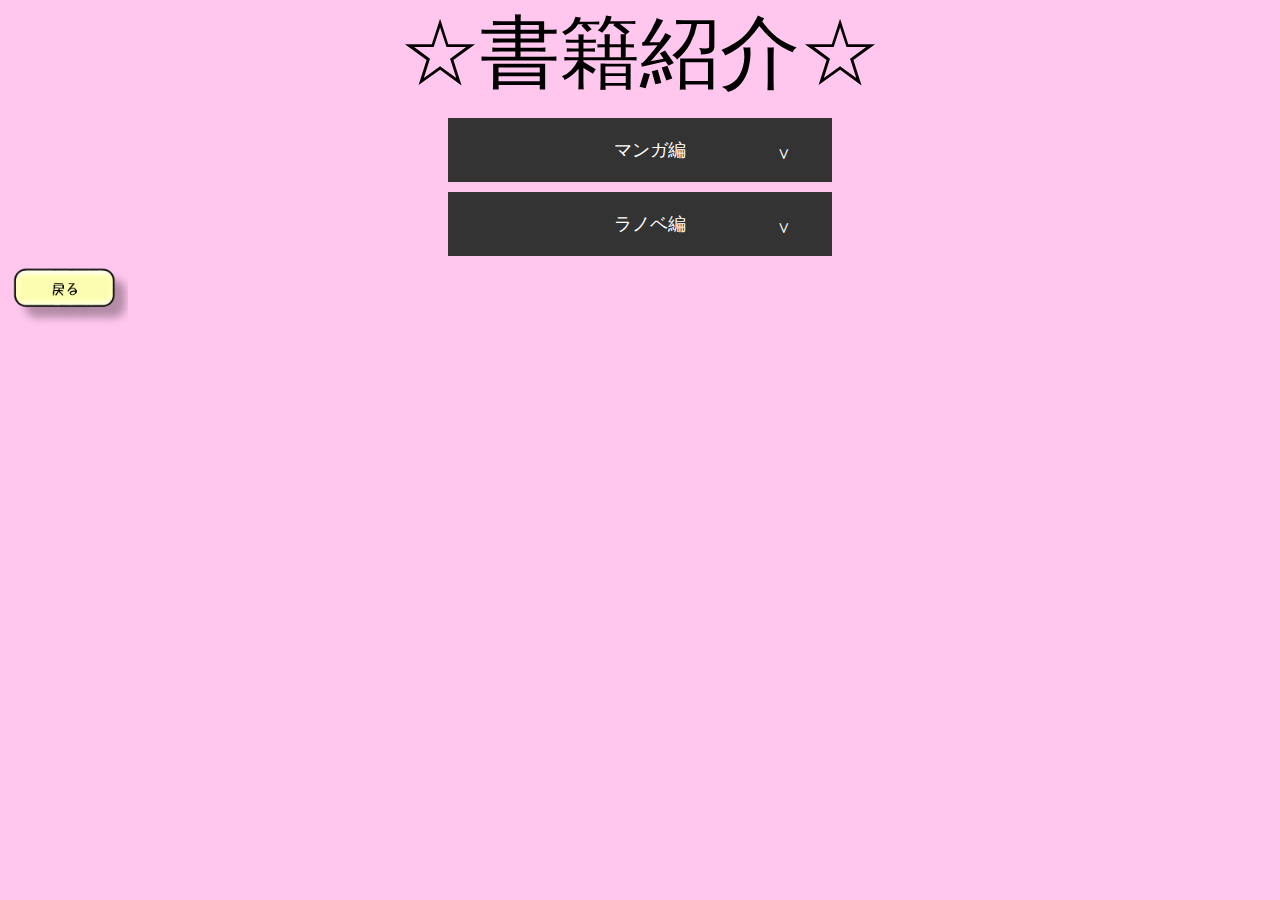
<file: Book/Book.html>
<!DOCTYPE html>
<html>
    <head>
        <meta charaset="utf-8">
        <title>Book's</title>
        <link rel="stylesheet" href="Book.css">
        <script src="https://code.jquery.com/jquery-3.2.1.min.js"></script>
      <script type="text/javascript" src="Book.js"></script>

    </head>
    <body>
        <font face="あずきフォントLP">
            <header class="title">
                ☆書籍紹介☆
            </header>
            <div id="wrapper">
                <dl>
                  <dt class="accordion">
                    <font size="4">マンガ編</font>
                  </dt>
                  <dd>
                      <a href="../Book/manga/manga.html">マンガ</a>
                  </dd>
                </dl>
                <dl>
                  <dt class="accordion">
                    <font size="4">ラノベ編</font>
                  </dt>
                  <dd>
                      <a href="../Book/ranobe/ranobe.html">ライトノベル</a>
                  </dd>
                </dl>
            <h2 class="Back">
            <a href="../index.html">
                <img src="back.png" alt="戻るボタン" style="width: 10%;" >
            </a>
            </h2>
            
        </font>
    </body>
</html>
</file>
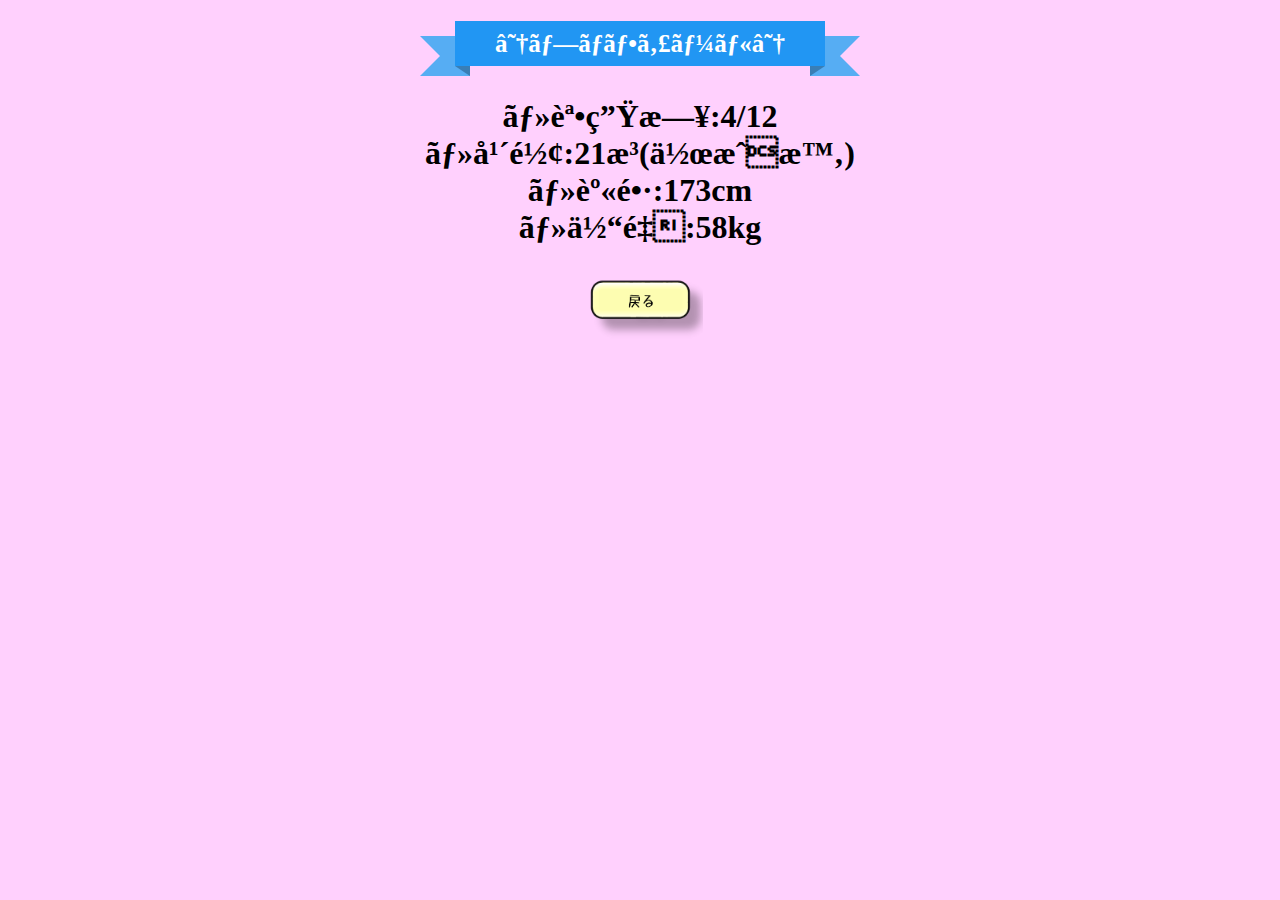
<file: kihon/kihon.html>
<!DOCTYPE html>
<html>
    <head>
        <meta charset="utf08">
        <title>KOUSHI'sBase</title>
        <link rel="stylesheet" href="kihon.css">

    </head>
    <body>
        <font face="あずきフォントLP">
            <h1 style="text-align: center;">
            <div class="ribbon9"><h3>☆プロフィール☆</h3></div>
        <p class="subtitle">
        ・誕生日:4/12<br>
        ・年齢:21歳(作成時)<br>
        ・身長:173cm<br>
        ・体重:58kg<br>
        </p>
            </h1>
        <h2 class="Back">
            <a href="../index.html">
                <img src="back.png" alt="戻るボタン" style="width: 10%;" >
            </a>
        </h2>
        </font>

    </body>
</html>
</file>
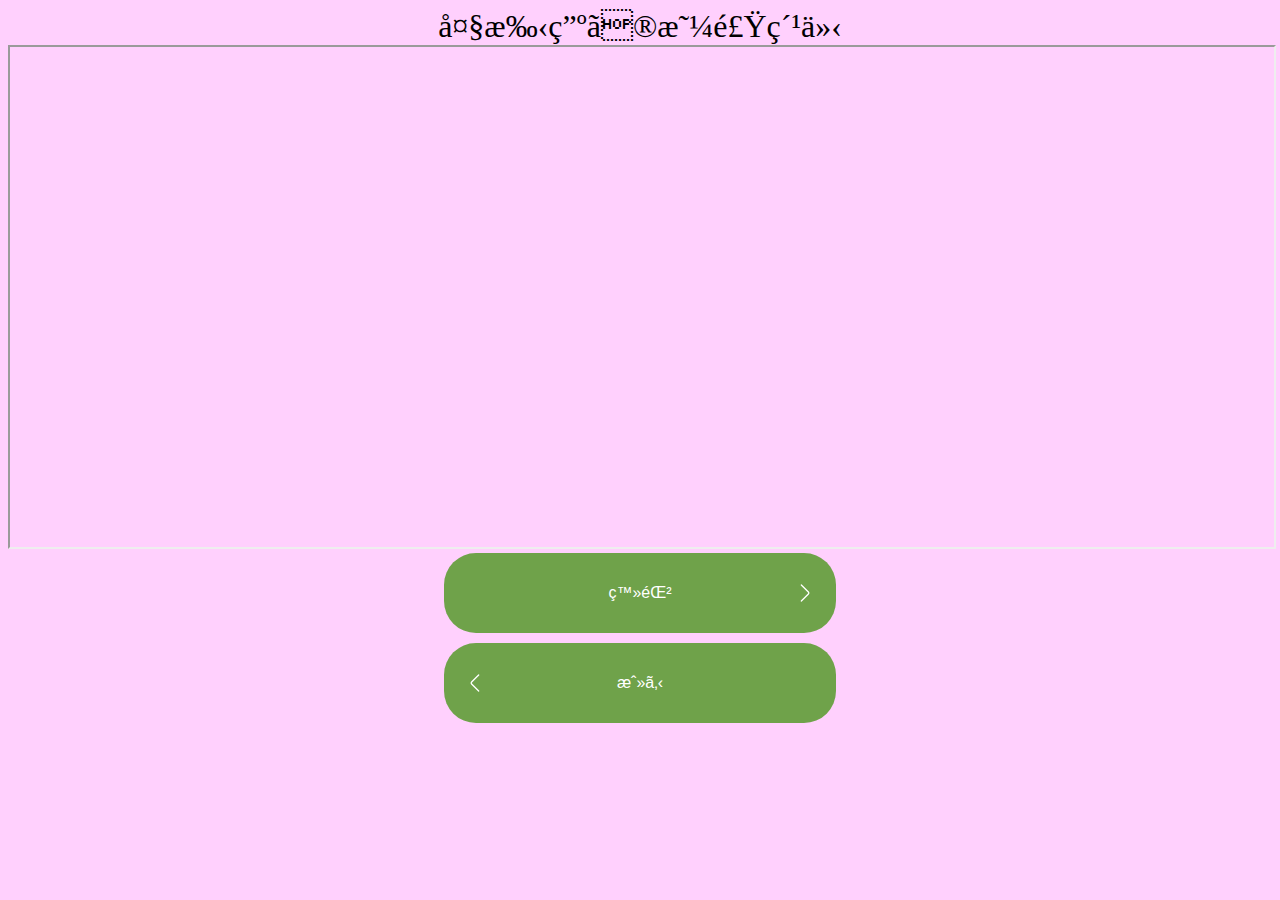
<file: Ootemachi/Lunch.html>
<!DOCTYPE html>
<html>

<head>
    <meta charset="utf08">
    <title>KOUSHI'sBase</title>
    <link rel="stylesheet" href="Lunch.css">

</head>

<body>
    <font size="6">大手町の昼食紹介</font>
    <iframe src="https://www.google.com/maps/d/embed?mid=1GesH6b1zAeX571Lf1YGZyddn7DlOoGw&ehbc=2E312F" width="100%" height="500"></iframe>
    <a href="https://www.google.com/maps/d/edit?hl=ja&mid=1GesH6b1zAeX571Lf1YGZyddn7DlOoGw&ll=35.693908888474034%2C139.76542295000002&z=18">
        <dl class="buttonIconText buttonIconText__reverse">
          <span class="buttonIconText_icon">
            <svg class="iconArrowRight" width="32" height="32" viewBox="0 0 24 24" fill="none" xmlns="http://www.w3.org/2000/svg">
              <path d="M10 6L15.2929 11.2929C15.6834 11.6834 15.6834 12.3166 15.2929 12.7071L10 18" stroke="#ffffff" stroke-linecap="round"/>
            </svg>
          </span>
          <span class="buttonIconText_text">登録</span>
        </dl>
    </a>

    <a href="../index.html">
        <dl  class="buttonIconText">
          <span class="buttonIconText_icon buttonIconText_icon__left">
            <svg class="iconArrowLeft" width="32" height="32" viewBox="0 0 24 24" fill="none" xmlns="http://www.w3.org/2000/svg">
              <path d="M10 6L15.2929 11.2929C15.6834 11.6834 15.6834 12.3166 15.2929 12.7071L10 18" stroke="#ffffff" stroke-linecap="round"/>
            </svg>
          </span>
          <span class="buttonIconText_text">戻る</span>
        </dl>
      </a>
</body>

</html>
</file>
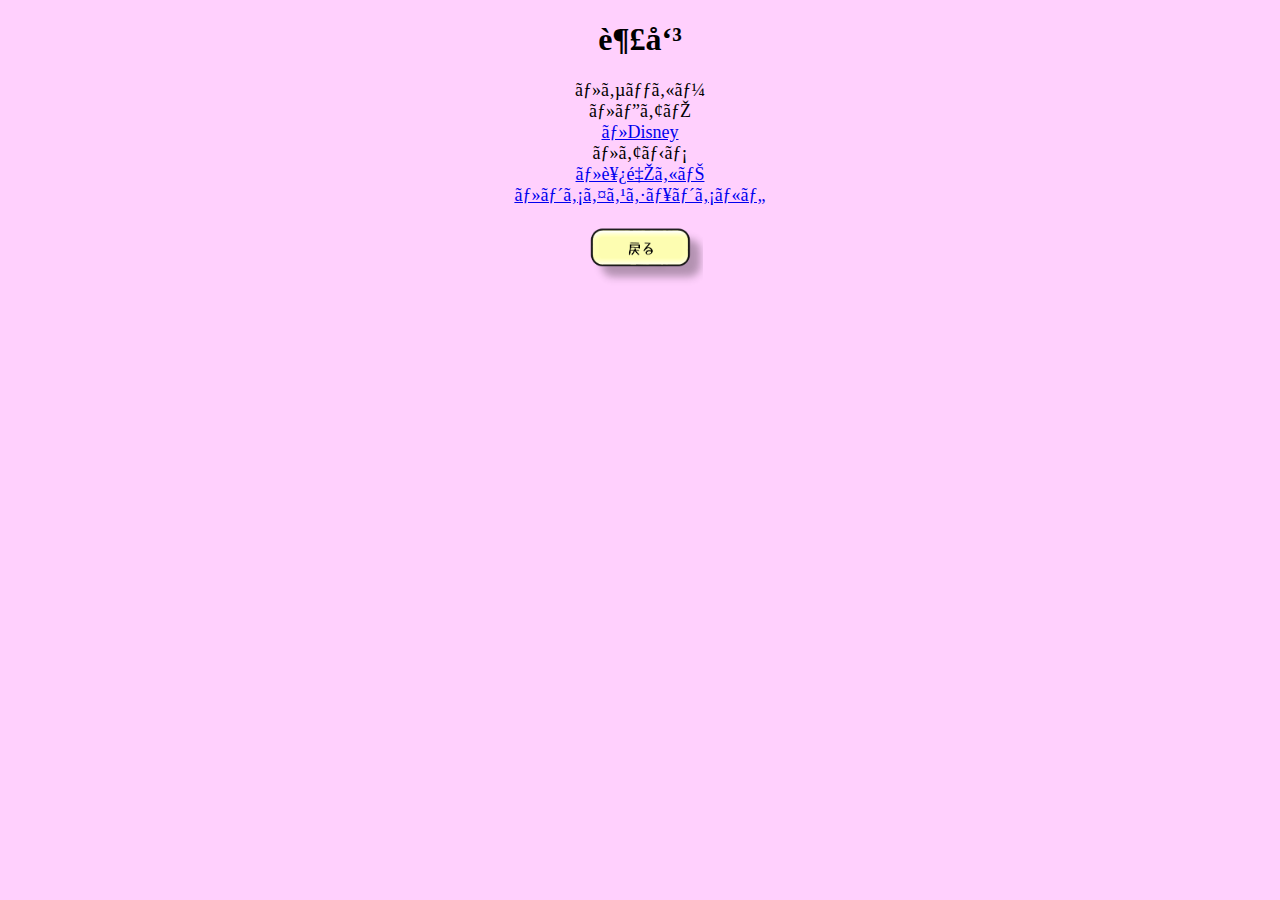
<file: syumi/syumi.html>
<!DOCTYPE html>
<html>
    <head>
        <meta charset="utf08">
        <title>KOUSHI'sBase</title>
        <link rel="stylesheet" href="syumi.css">

    </head>
    <body>
        <font face="あずきフォントLP">
        <h1 class="title">趣味</h1>
        <p class="content">
            ・サッカー<br>
            ・ピアノ<br>
            <a href="../syumi/Disney/Disney.html">・Disney</a><br>
            ・アニメ<br>
            <a href="../syumi/NisinoKana/NisinoKana.html">・西野カナ</a><br>
            <a href="../syumi/WS/WS.html">・ヴァイスシュヴァルツ</a><br>
        </p>
        <h2 class="Back">
            <a href="../index.html">
                <img src="back.png" alt="戻るボタン" style="width: 10%;" >
            </a>
        </h2>
        </font>
    </body>
</html>
</file>
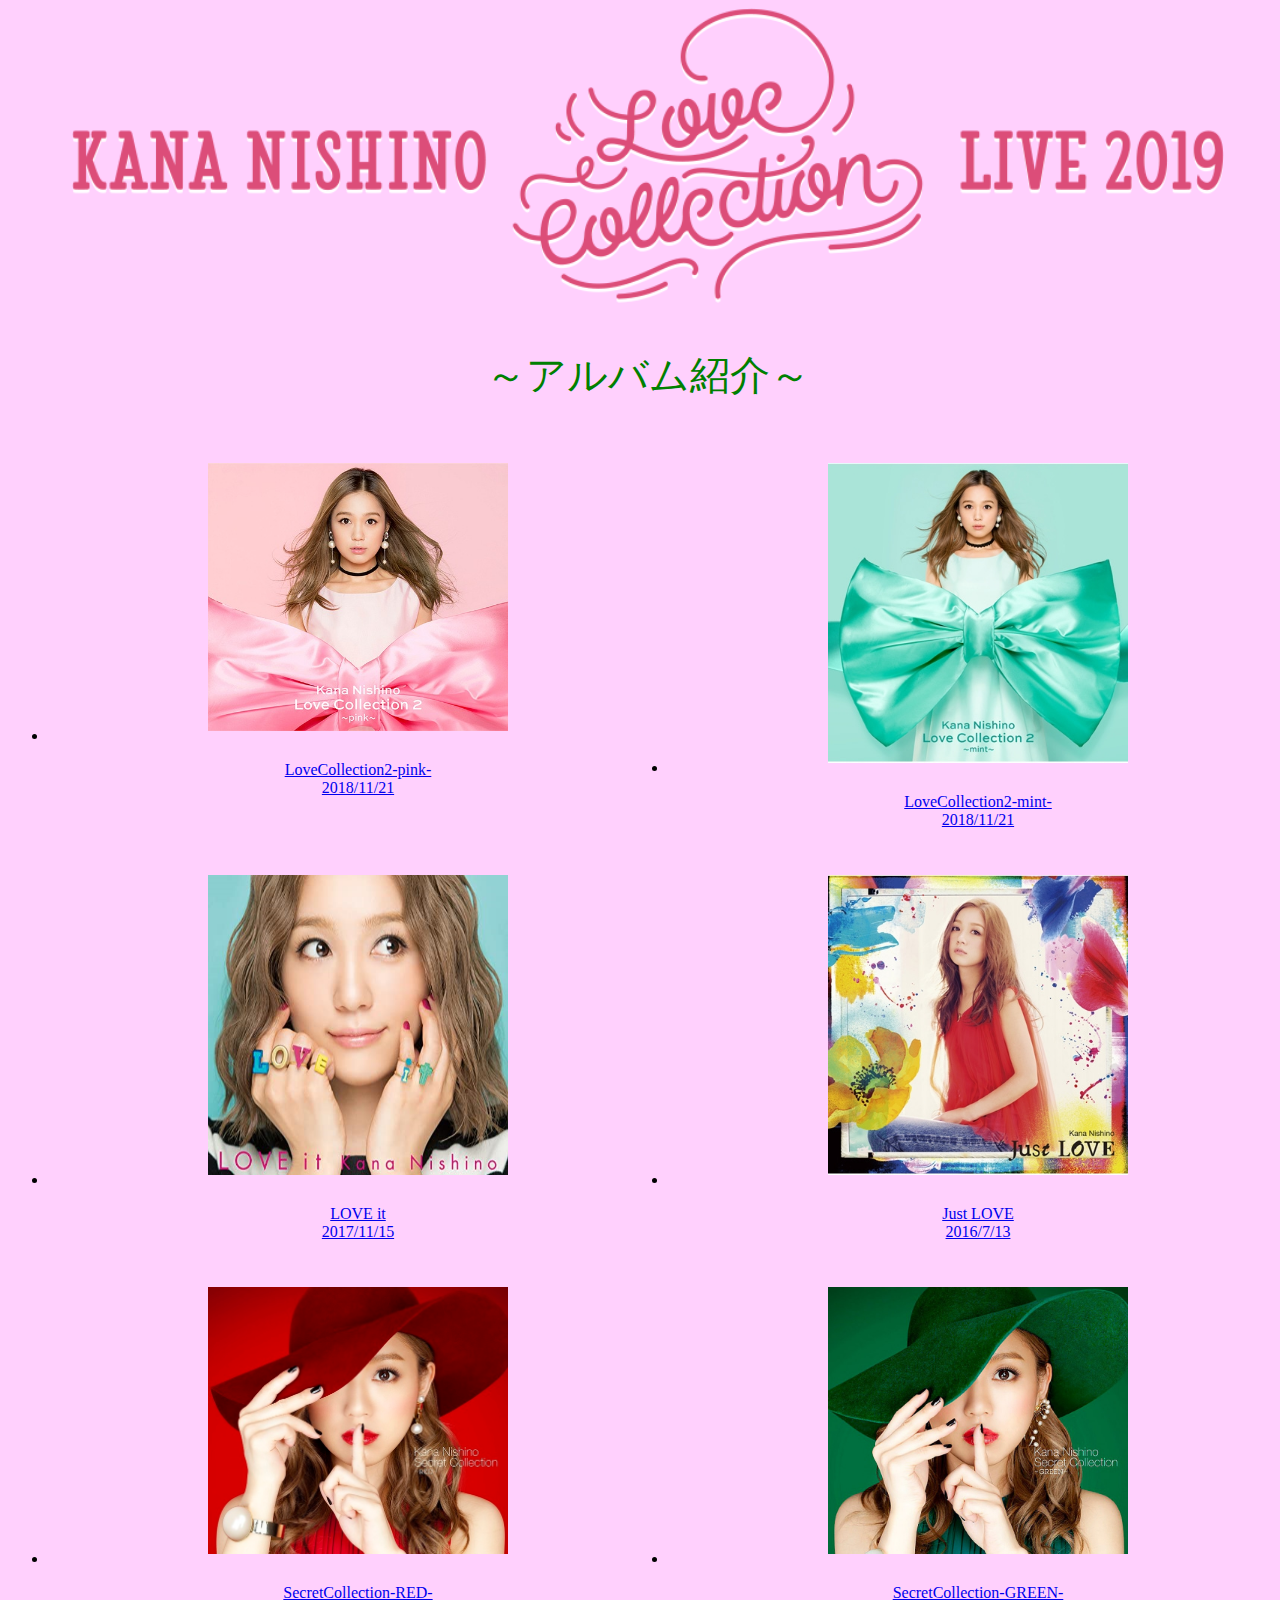
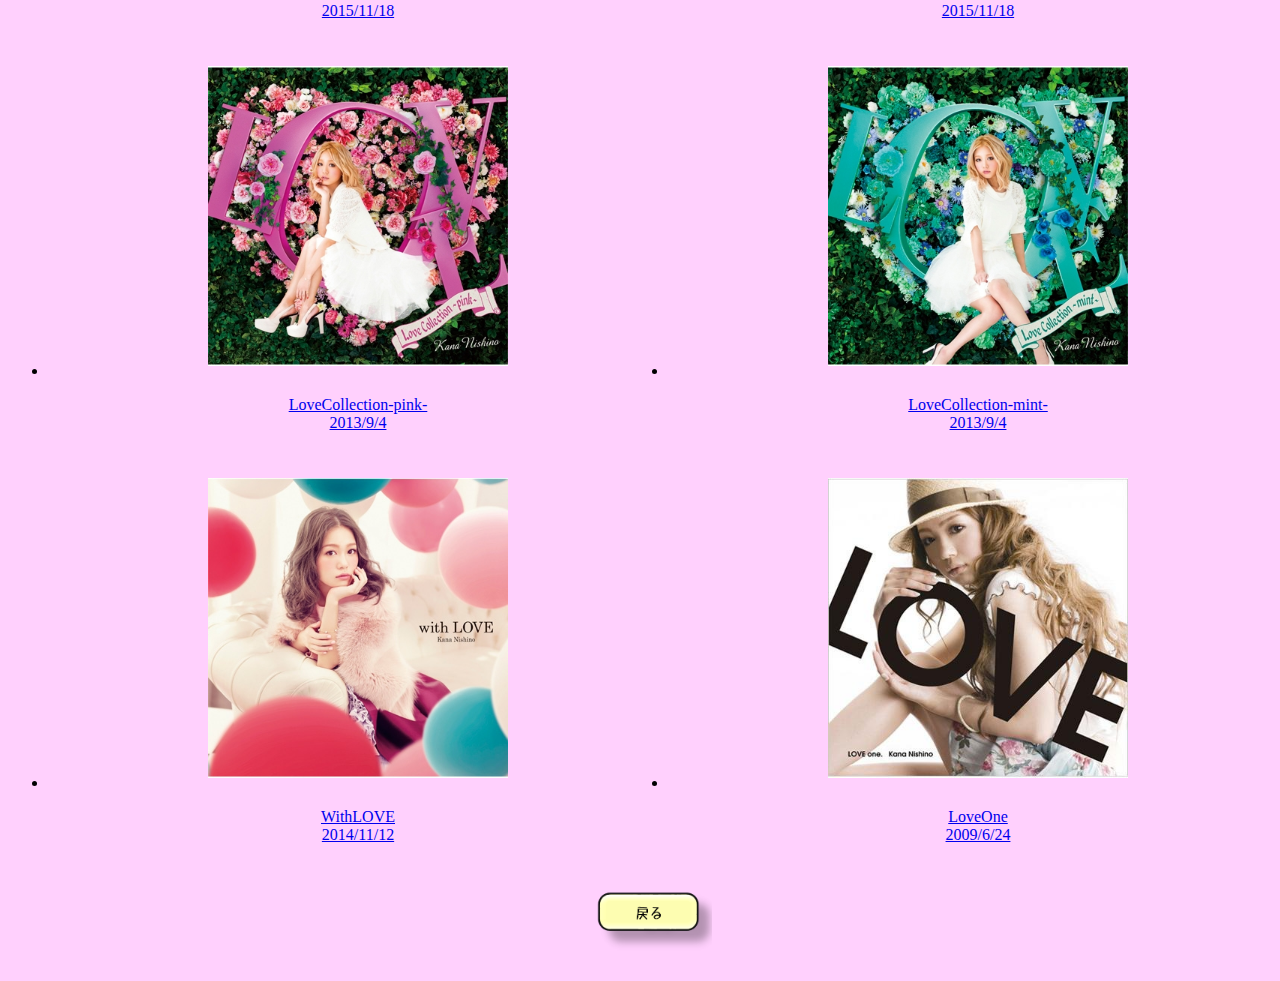
<file: syumi/NisinoKana/NisinoKana.html>
<!DOCTYPE html>
<html>
    <head>
        <meta charset="utf-8">
        <title>KOUSHI'sPage</title>
        <link rel="stylesheet" href="NisinoKana.css">
    </head>
    <body>
        <header class="title">
            <img src="Logo.png" alt="西野カナロゴ">
            <p>～アルバム紹介～</p>
        </header>
        <ul class="top-banner">
            <!-- 1段目 -->
                <li>
                    <a href="https://music.apple.com/jp/album/love-collection-2-pink-special-edition/1538264932">
                        <img src="LoveCollection2-pink-.png" alt="JustLove" hspace="25" vspace="10">
                        <p>LoveCollection2-pink-<br>
                        2018/11/21</p>
                    </a>
                </li>
                <li>    
                    <a href="https://music.apple.com/jp/album/love-collection-2-mint-special-edition/1538265163">
                        <img src="LoveCollection2-mint-.png" alt="LOVEit" hspace="25" vspace="10">
                        <p>LoveCollection2-mint-<br>
                        2018/11/21</p>
                    </a>
                </li><br>
            <!-- 2段目 -->
                <li>
                    <a href="https://music.apple.com/jp/album/love-it/1538260398">
                        <img src="LOVEit.png" alt="SecretCollection-RED-" hspace="25" vspace="10">
                        <p>LOVE it<br>
                        2017/11/15</p>
                    </a>
                </li>
                <li>
                    <a href="https://music.apple.com/jp/album/just-love/1538258421">
                        <img src="JustLove.png" alt="SecretCollection-GREEN-" hspace="25" vspace="10">
                        <p>Just LOVE<br>
                        2016/7/13</p>
                    </a>
                </li><br>
            <!-- 3段目 -->
                <li>
                    <a href="https://music.apple.com/jp/album/secret-collection-red/1537254001">
                        <img src="SecretCollection-RED-.png" alt="WithLOVE" hspace="25" vspace="10">
                        <p>SecretCollection-RED-<br>
                        2015/11/18</p>
                    </a>
                </li>  
                <li>
                    <a href="https://music.apple.com/jp/album/secret-collection-green/1537254085">
                        <img src="SecretCollection-GREEN-.png" alt="LoveCollection-mint-" hspace="25" vspace="10">
                        <p>SecretCollection-GREEN-<br>
                        2015/11/18</p>
                    </a>
                </li><br>
            <!-- 4段目 -->
                <li>
                    <a href="https://music.apple.com/jp/album/love-collection-pink/1538262331">
                        <img src="LoveCollection-pink-.png" alt="WithLOVE" hspace="25" vspace="10">
                        <p>LoveCollection-pink-<br>
                        2013/9/4</p>
                    </a>
                </li>  
                <li>
                    <a href="https://music.apple.com/jp/album/love-collection-mint/1538262377">
                        <img src="LoveCollection-mint-.png" alt="LoveCollection-mint-" hspace="25" vspace="10">
                        <p>LoveCollection-mint-<br>
                        2013/9/4</p>
                    </a>
                </li><br>
            <!-- 5段目 -->
                <li>
                    <a href="https://music.apple.com/jp/album/with-love/1538258069">
                        <img src="WithLOVE.png" alt="WithLOVE" hspace="25" vspace="10">
                        <p>WithLOVE<br>
                        2014/11/12</p>
                    </a>
                </li>  
                <li>
                    <a href="https://music.apple.com/jp/album/love-one/1537239236">
                        <img src="LoveOne.png" alt="LoveCollection-mint-" hspace="25" vspace="10">
                        <p>LoveOne<br>
                        2009/6/24</p>
                    </a>
                </li><br>      
        
        </ul>

        <h2 class="Back">
            <a href="../syumi.html">
                <img src="back.png" alt="戻るボタン" style="width: 10%;" >
            </a>
        </h2>
    </body>


</html>
</file>
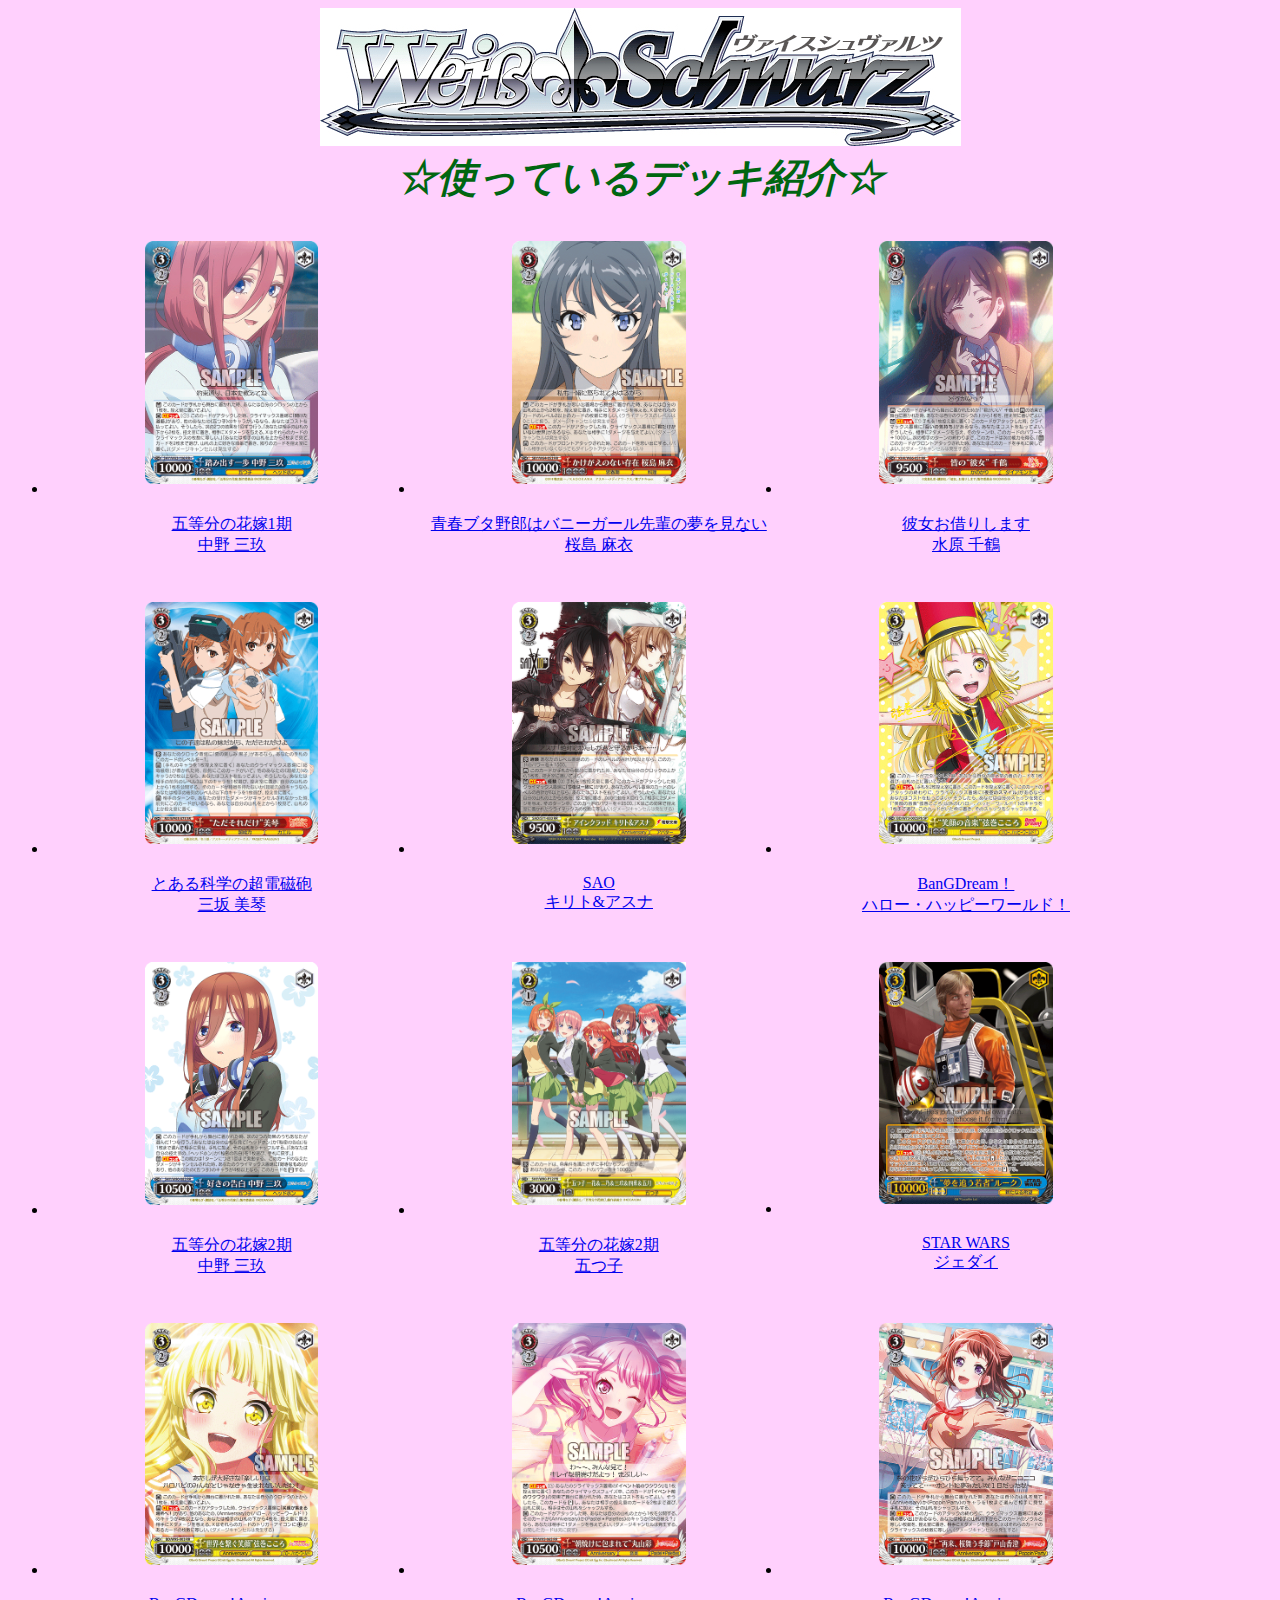
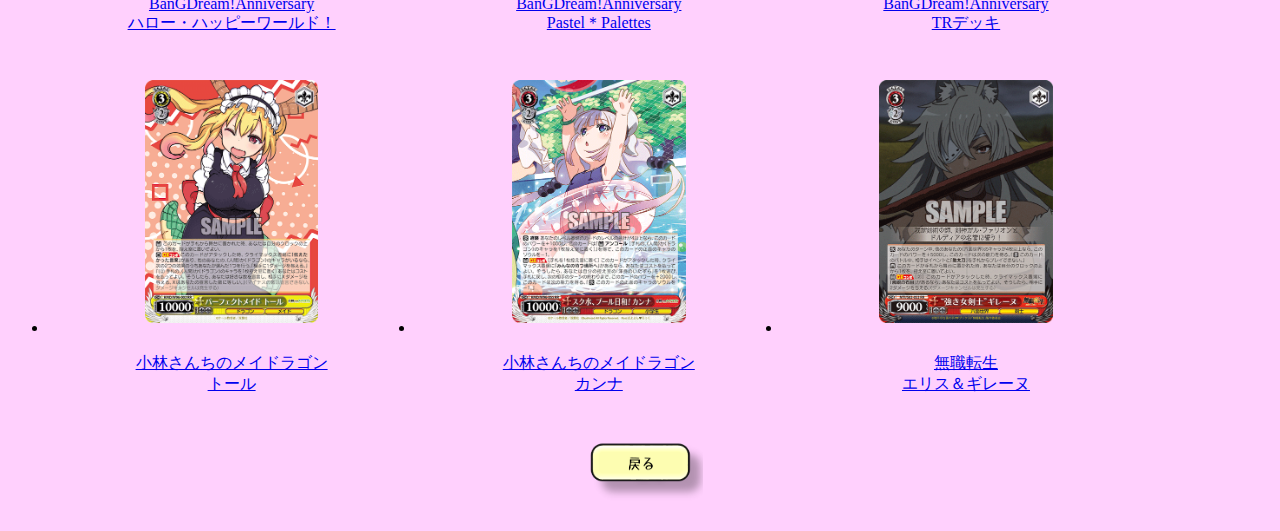
<file: syumi/WS/WS.html>
<!DOCTYPE html>
<html>
    <head>
        <meta"utf08">
        <title>KOUSHI's WS</title>
        <link rel="stylesheet" href="WS.css">

    </head>
    <body>
        <font face="あずきフォントLP">
            <img src="WS-title.png" width="auto" height="auto" alt=""><br>
            <a class="title">☆使っているデッキ紹介☆</a>
            <ul class="top-banner">
        <!-- 1段目 -->
            <li>
                <a href="https://decklog.bushiroad.com/view/QT6K">
                    <img src="Miku-season1.png" alt="1期-三玖" hspace="25" vspace="10">
                    <p>五等分の花嫁1期<br>中野 三玖</p>
                </a>
            </li>
            <li>
                <a href="https://decklog.bushiroad.com/view/4A6S0">
                    <img src="aobuta.png" alt="青春ブタ野郎" hspace="25" vspace="10">
                    <p>青春ブタ野郎はバニーガール先輩の夢を見ない<br>桜島 麻衣</p>
                </a>
            </li>
            <li>    
                <a href="https://decklog.bushiroad.com/view/LCW1">
                    <img src="kanokari.png" alt="彼女お借りします" hspace="25" vspace="10">
                    <p>彼女お借りします<br>水原 千鶴</p>
                </a>
            </li><br>
        <!-- 2段目 -->
            <li>
                <a href="https://decklog.bushiroad.com/view/53JV6">
                    <img src="toaru.png" alt="とある科学の超電磁砲" hspace="25" vspace="10">
                    <p>とある科学の超電磁砲<br>三坂 美琴</p>
                </a>
            </li>
            <li>  
                <a href="https://decklog.bushiroad.com/view/H8BD">
                    <img src="sao.png" alt="SAO" hspace="25" vspace="10">
                    <p>SAO<br>キリト&アスナ</p>
                </a>
            </li>  
            <li>
                <a href="https://decklog.bushiroad.com/view/BKZX">
                    <img src="BGdream.png" alt="ハロハピ" hspace="25" vspace="10">
                    <p>BanGDream！<br>ハロー・ハッピーワールド！</p>
                </a>
            </li><br>
        <!-- 3段目 -->
            <li>
                <a href="https://decklog.bushiroad.com/view/8GE9">
                    <img src="Miku-season2.png" alt="2期-三玖" hspace="25" vspace="10">
                    <p>五等分の花嫁2期<br>中野 三玖</p>
                </a>
            </li>  
            <li>
                <a href="https://decklog.bushiroad.com/view/NL5M">
                    <img src="5nin.png" alt="2期-五つ子" hspace="25" vspace="10">
                    <p>五等分の花嫁2期<br>五つ子</p>
                </a>
            </li>
            <li>
                <a href="https://decklog.bushiroad.com/view/4A0B">
                    <img src="StarWars.png" alt="STAR WARS" hspace="25" vspace="10">
                    <p>STAR WARS<br>ジェダイ</p>
                </a>
            </li><br>
        <!-- 4段目 -->
            <li>
                <a href="https://decklog.bushiroad.com/view/M6AM">
                    <img src="kokoro.png" alt="ハロハピ２" hspace="25" vspace="10">
                    <p>BanGDream!Anniversary<br>ハロー・ハッピーワールド！</p>
                </a>
            </li>
            <li>
                <a href="https://decklog.bushiroad.com/view/CSD7">
                    <img src="PasPale.png" alt="パスパレ" hspace="25" vspace="10">
                    <p>BanGDream!Anniversary<br>Pastel＊Palettes</p>
                </a>
            </li>
            <li>    
                <a href="https://decklog.bushiroad.com/view/LCW1">
                    <img src="BGDreamTR.png" alt="BGトライアル" hspace="25" vspace="10">
                    <p>BanGDream!Anniversary<br>TRデッキ</p>
                </a>
            </li><br>
        <!-- 5段目 -->
            <li>
                <a href="https://decklog.bushiroad.com/view/E3J3">
                    <img src="to-ru.png" alt="トール" hspace="25" vspace="10">
                    <p>小林さんちのメイドラゴン<br>トール</p>
                </a>
            </li>
            <li>
                <a href="https://decklog.bushiroad.com/view/CSD7">
                    <img src="kanna.png" alt="カンナ" hspace="25" vspace="10">
                    <p>小林さんちのメイドラゴン<br>カンナ</p>
                </a>
            </li>
            <li>    
                <a href="https://decklog.bushiroad.com/view/J5V3">
                    <img src="gire-nu.png" alt="無職転生" hspace="25" vspace="10">
                    <p>無職転生<br>エリス＆ギレーヌ</p>
                </a>
            </li><br>

            </ul>
            <h2 class="Back">
                <a href="../syumi.html">
                    <img src="back.png" alt="戻るボタン" style="width: 10%;" >
                </a>
            </h2>
        </font>
    </body>
</html>
</file>
<file: Book/Book.css>
.title {
    text-align: center;
    color: #000000;
    font-size: 80px;
}

body {
    width: 100%;
    background-color: #ffc7ee;
  }

* {
    margin: 0;
    padding: 0;
  }
h2,
#wrapper {
  width: center;
  margin: 0 auto;
}

.accordion{
text-align: center;
}

/* アコーディオン ここから */
dl {
width: 30%;
/*ボタンの間の距離*/
margin: 0 auto 10px auto;
color: rgb(255, 255, 255);
font-size: 20px;
}
dl:first-child {
/*一番上のボタンとその上の文章の距離*/
margin-top:10px;
}
dt {
position:relative;
display: block;
padding: 20px 0 20px 20px;
background-color: #333333;
}
dt:after {
content: "＞";
position: absolute;
top: 35%;
left: 85%;
transform: rotate(90deg);
}
dt.close:after {
content: "＜";
position: absolute;
top: 35%;
left: 85%;
transform: rotate(-270deg);
}
dd {
display: none;
padding: 20px 0 20px 40px;
color: rgb(0, 0, 0);
}

/* ここまで */
</file>
<file: kihon/kihon.css>
body{
    text-align: center;
    background-color:rgb(255, 208, 253)
}
/*リボン*/
.ribbon9 {
    /*高さ*/
    display: inline-block;
    position: relative;
    height: 45px;
    text-align: center;
    box-sizing: border-box;
  }
  .ribbon9:before {/*左側のリボン端*/
    content: '';
    position: absolute;
    width: 10px;
    bottom: -10px;
    left: -35px;
    z-index: -2;
    border: 20px solid #56adf3;
    border-left-color: transparent;/*山形に切り抜き*/
  }
    
  .ribbon9:after {/*右側のリボン端*/
    content: '';
    position: absolute;
    width: 10px;
    bottom: -10px;
    right: -35px;
    z-index: -2;
    border: 20px solid #56adf3;
    border-right-color: transparent;/*山形に切り抜き*/
  }
    
  .ribbon9 h3 {
    display: inline-block;
    position: relative;
    margin: 0;
    padding: 0 40px;
    line-height: 45px;
    font-size: 25px;
    color: #FFF;
    background: #2196F3;/*真ん中の背景色*/
  }
  .ribbon9 h3:before {
    position: absolute;
    content: '';
    top: 100%;
    left: 0;
    border: none;
    border-bottom: solid 10px transparent;
    border-right: solid 15px #397eb5;/*左の折り返し部分*/
  }
  .ribbon9 h3:after {
    position: absolute;
    content: '';
    top: 100%;
    right: 0;
    border: none;
    border-bottom: solid 10px transparent;
    border-left: solid 15px #397eb5;/*右の折り返し部分*/
  }
  /*リボンここまで*/
</file>
<file: Ootemachi/Lunch.css>
body{
  text-align: center;
  background-color:rgb(255, 208, 253)
}

/* aタグのリセットCSS（不要な場合、セレクタごと削除してください） */
a {
color: inherit;
text-decoration: none;
}

/* 新しいボタンのスタイル */

dl{
width: center;
margin: 0 auto 10px auto;
}
/* buttonタグのリセットCSS（不要な場合、セレクタごと削除してください） */
button {
padding: 0;
font-family: inherit;
appearance: none;
cursor: pointer;
background-color: transparent;
border: none;
}


/* ボタンのスタイル */
.buttonIconText {
display: flex;
gap: 8px;
align-items: center;
width: 100%;
position:relative;
max-width: 320px;
height: 64px;
padding: 8px 64px 8px 8px;
font-family: sans-serif;
font-size: 16px;
color: #fff;
text-align: center;
overflow-wrap: anywhere;
background-color: #6fa24a;
border-radius: 32px; /* (buttonの高さ / 2) の値 */
}

.buttonIconText__reverse {
flex-direction: row-reverse;
padding: 8px 8px 8px 64px;
}

/*ボタン内の矢印について？*/
.buttonIconText_icon {
display: flex;
flex-shrink: 0;
align-items: center;
justify-content: center;
width: 48px;
aspect-ratio: 1;
overflow: hidden;
}
/*ボタン内の文字について*/
.buttonIconText_text {
flex-shrink: 1;
width: 100%;
}

@media (any-hover: hover) {
.buttonIconText {
  transition: background-color 0.2s;
}

.buttonIconText_icon {
  transition: transform 0.2s;
}

.buttonIconText:hover {
  background-color: #54802f;
}

.buttonIconText:hover .buttonIconText_icon {
  transform: translateX(4px);
}

.buttonIconText:hover .buttonIconText_icon__left {
  transform: translateX(-50%);
}
}

/* 左矢印アイコンのスタイル */
.iconArrowLeft {
rotate: 180deg; /*degは回転させる角度*/
}
</file>
<file: syumi/syumi.css>
body{
    text-align: center;
    background-color:rgb(255, 208, 253)
}
.content{
    font-size:large;
    color:rgb(0, 0, 0)
}
</file>
<file: syumi/NisinoKana/NisinoKana.css>
body {
    text-align: center;
    width: 100%;
    background-color: rgb(255, 208, 253)
}

.title img { 
    position: relative;
    width: 90vw; 
  }

.title p {
    text-align: center;
    font-size: 40px;
    color: green;
}
.top-banner {
    display: flex;
    flex-wrap: wrap;
}
.top-banner li {
    width: 50%;
    padding: 10px;
    box-sizing: border-box;
}
.top-banner li img {
    max-width: 50%;
    height: auto;
}
</file>
<file: syumi/WS/WS.css>
body{
    text-align: center;
    background-color:rgb(255, 208, 253)
}
.content{
    font-size:large;
    color:rgb(0, 0, 0)
}
.title{
    font-size: 40px;
    font-style: italic;
    font-weight: bold;
    color:rgb(0, 102, 17)
}
.top-banner {
    display: flex;
    flex-wrap: wrap;
}
.top-banner li {
    width: 30%;
    padding: 10px;
    box-sizing: border-box;
}
.top-banner li img {
    max-width: 50%;
    height: auto;
}
</file>
